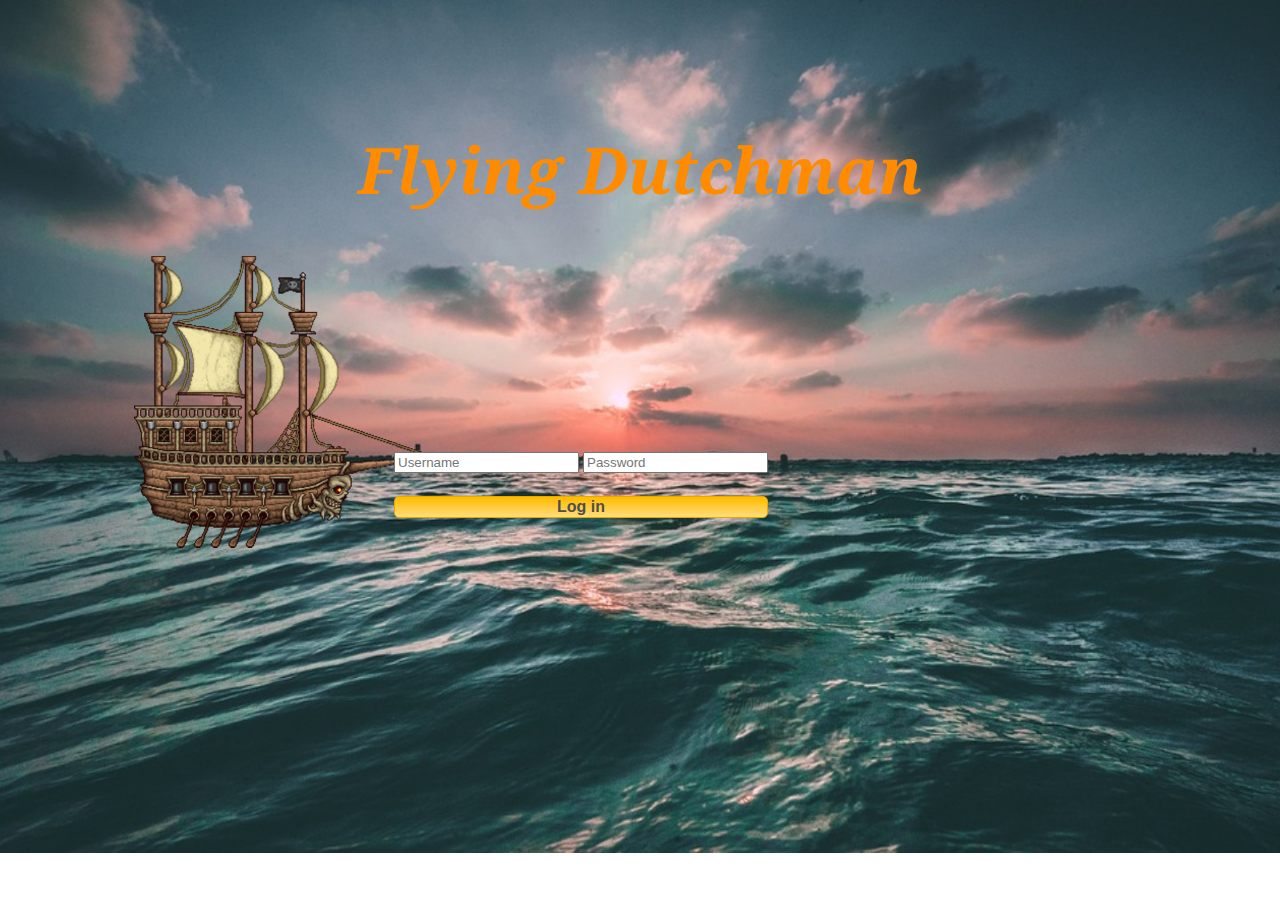
<file: index.html>
<!DOCTYPE html>
<html lang="eng">
	<head>
		<title>Flying Dutchman</title>
		<meta charset="utf-8" name="viewport" content="width=device-width, intial-scale=1.0"/>

		<link rel="stylesheet" type="text/css" href="Login.css">

		<!--<script src="js/transl.js">
			docLoaded(indexPageLoaded);
		</script>-->
		<script src="js/beverages.js"></script>
		<script src="https://ajax.googleapis.com/ajax/libs/jquery/3.1.1/jquery.min.js"></script>
		<script src="js/httpRequests.js"></script>
		<script src="js/user.js"></script>
		<script src="js/md5.js"></script>
	</head>
	<header>
		<!--
		<div style="top: 0px; float: right">
			<img src="images/sweden.png" style="width:50px;height:50px;" onclick="transl('sv')" />
			<img src="images/uk.png" style="width:50px;height:50px;" onclick="transl('eng')" />
		</div>
		-->
	</header>
	<body>
		<h1 class="col-12">Flying Dutchman</h1>
		<img src="images/Flying_Dutchman.png"/>
		<!-- <a href="home.html"><button class="enterButton" type="submit" href="home.html">Welcome in!</button></a>-->
		<div>
			<form method="post" id="log_in">
				<input type="text" placeholder="Username" id="username" required>
				<input type="password" placeholder="Password" id="password" required><br><br>
				<!--<button id="login" onclick="loginAttempt()">Log in</button>-->
				<input type="button" value="Log in" id="login" onclick="loginAttempt()"/>
			</form>
		</div>
	</body>
</html>
</file>
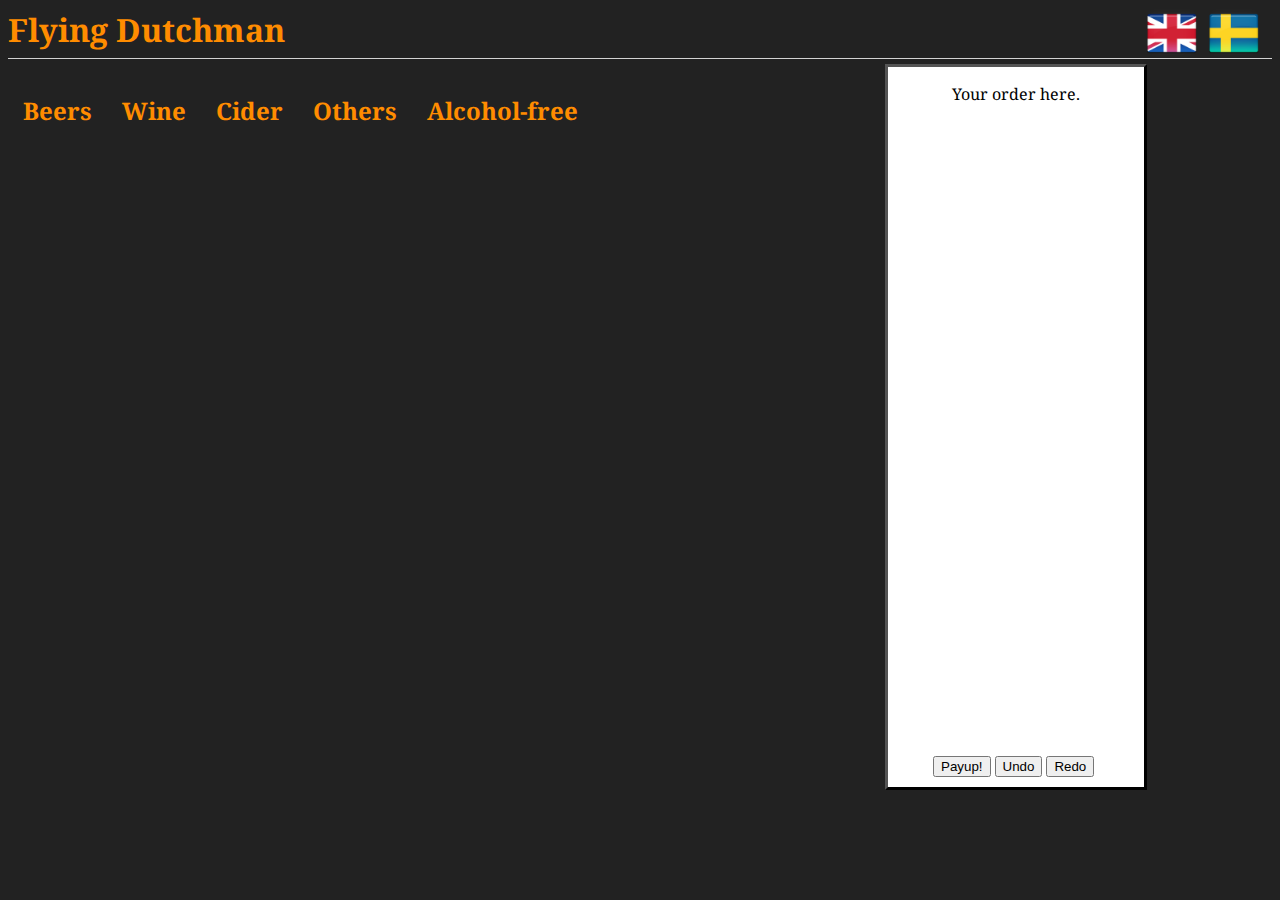
<file: menu.html>
<!DOCTYPE html>
<html lang="en">
<head>
    <title>Flying Dutchman</title>
    <meta charset="utf-8" name="viewport" content="width=device-width, intial-scale=1.0"/>
    <link rel="stylesheet" type="text/css" href="menu.css">
    <script src="js/menu.js"></script>
    <script>docLoaded(indexPageLoaded);</script>
    <script src="js/jquery-3.1.1.min.js"></script>
    <script src="js/beverages.js"></script>
    <script src="js/transl.js"></script>
    <script src="js/httpRequests.js"></script>
    <script src="js/user.js"></script>
</head>

<body>

<div id="header">
    <h1>Flying Dutchman</h1>
    <img class="translate" src="images/sweden.png" style="width:50px;height:50px;" onclick="transl('sv')" />
    <img class="translate" src="images/uk.png" style="width:50px;height:50px;" onclick="transl('eng')" />
</div>

<!-- The Pay poppup -->
<div id="pay-popup" class="popup">

  <!-- Pay poppup content &times; -->
  <div class="popup-content">
    <span class="closee">&times;</span>
    <p>Some text in the Modal..</p>
  </div>

</div>


<!--Order pane-->
<div class="order-tab" ondrop="drop(event)" ondragover="allowDrop(event)">
    <p id="order">Your order here.</p>
    <!-- popup total hidden by default-->
    <div id="bar-tab" class="bar-tab"></div>
    <div class="orderbuttons">
        <button type="submit" id="payuup" onclick="orderDrink()">Payup!</button> <!-- Send in some sort of variable with the data added to the tab, maybe keep track of the order array in the dropoff thingie -->
        <button type="submit" id="undoo" onclick="backStepOrder('sv')">Undo</button>
        <button type="submit" id="redoo" onclick="forwardStepOrder('sv')">Redo</button>
    </div>
</div>

<!--Bar menu-->
<div class="flex-container"> <!-- puts down a large container for all to see, -->
<aside id="secondary" class="col-md-3 col-sm-3 flex-container-aside">
  <div class="order-drink"> <!-- for some reason cannot press enter -->
    <div class="row">
        <!-- .widget STARTS -->
        <div class="widget">
            <div class="widget-inner">
                <h2 class="widget-title" id="beer1">Beers</h2>
                <div id="code" class="widget-content">
                    <div id="beers">
                    </div>
                </div>
            </div>
        </div>
        <div class="widget">
            <div class="widget-inner">
                <h2 class="widget-title" id="wine1">Wine</h2>
                <div id="store" class="widget-content">
                    <div id="wines">
                    </div>
                </div>
            </div>
        </div>
        <!-- .widget ENDS -->
        <!-- .widget STARTS -->
        <div class="widget">
            <div class="widget-inner">
                <h2 class="widget-title" id="cider1">Cider</h2>
                <div id="books" class="widget-content">
                    <div id="ciders">
                    </div>
                </div>
            </div>
        </div>
        <!-- .widget ENDS -->
        <!-- .widget STARTS -->
        <div class="widget">
            <div class="widget-inner">
                <h2 class="widget-title" id="others1">Others</h2>
                <div id="books" class="widget-content">
                    <div id="others">
                    </div>
                </div>
            </div>
        </div>
        <!-- .widget ENDS -->
        <!-- .widget STARTS -->
        <div class="widget">
            <div class="widget-inner">
                <h2 class="widget-title" id="alcfree1">Alcohol-free</h2>
                <div id="books" class="widget-content">
                    <div id="alcfrees">
                    </div>
                </div>
            </div>
        </div>
    </div>
        <!-- .widget ENDS -->
        <!-- .widget STARTS -->

  </div>
        <!-- .widget ENDS -->
</aside>
</div>
<div id="beerInfo" class="order-info" style="display:none;"></div>

</body>
</html>
</file>
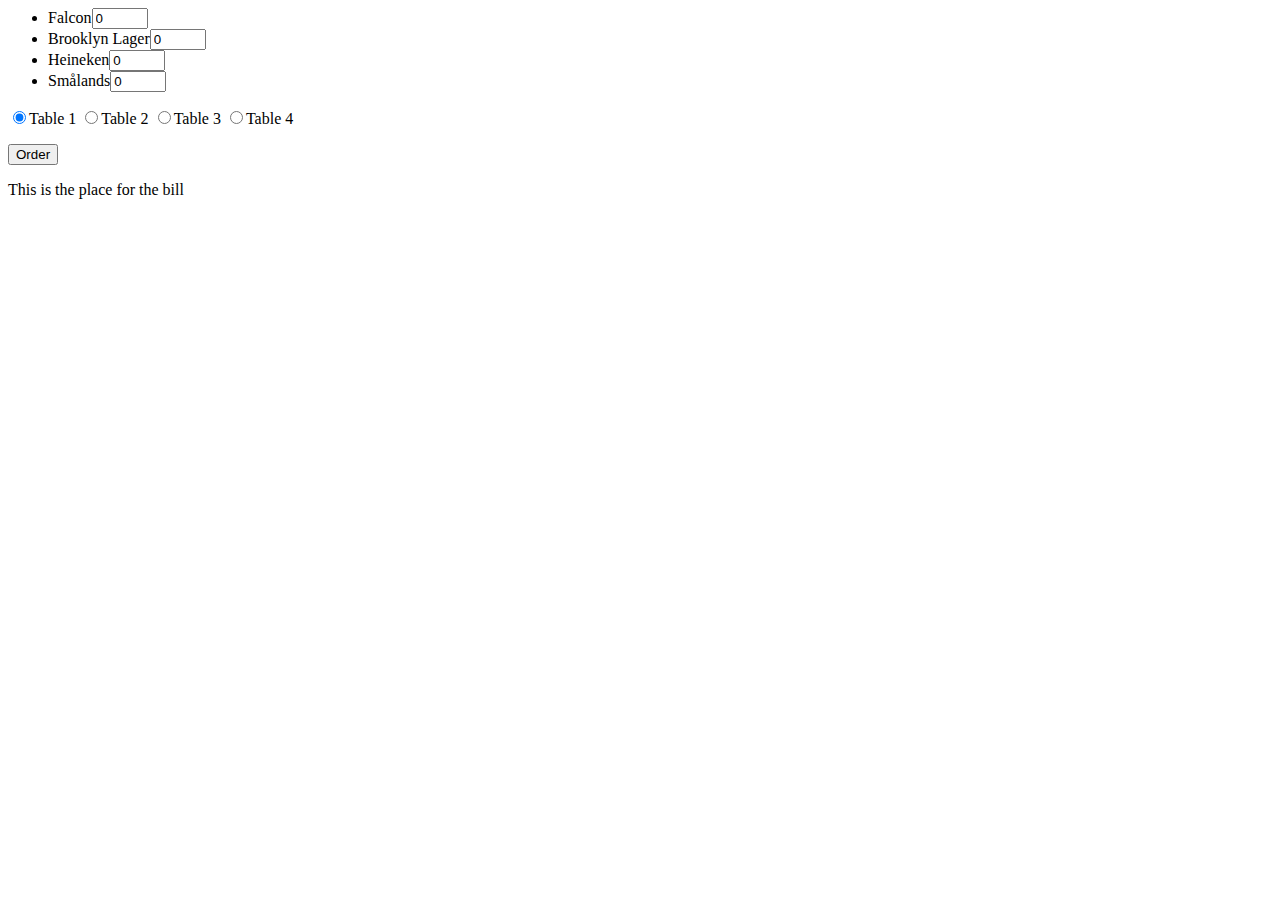
<file: UIP/views/order.html>
<body>
  <div class="flex-container">
    <div class="order-drink">
      <p style="margin-left: 10px;">
        <ul>
				<!-- <input type="checkbox" name="beer" value="falcon"></input> -->
				<li>Falcon<input type="number" name="fal" min="0" max="10" step="1" value="0"></li>
				<li>Brooklyn Lager<input type="number" name="bl" min="0" max="10" step="1" value="0"></li>
				<li>Heineken<input type="number" name="hein" min="0" max="10" step="1" value="0"></li>
				<li>Smålands<input type="number" name="sma" min="0" max="10" step="1" value="0"></li>

			</ul>
			<!--
			<p>
				<label for="Beer">Beer</label><br>
				<select id="Beer" name="beer">
					<option>Falcon</option>
					<option>Brooklyn Lager</option>
					<option>Heineken</option>
					<option>Smålands</option>
				</select>
			</p>
			-->

			<!-- type=checkbox for multiple -->
			<form action="">
				<input type="radio" name="tablenr" value="1" checked>Table 1</input>
				<input type="radio" name="tablenr" value="2">Table 2</input>
				<input type="radio" name="tablenr" value="2">Table 3</input>
				<input type="radio" name="tablenr" value="2">Table 4</input>
			</form>

			<button type="submit">Order</button>
      </p>
    </div>
    <div class="order-tab">
      This is the place for the bill
    </div>
  </div>
</body>
</file>
<file: Login.css>
@import url("https://fonts.googleapis.com/css?family=Droid+Serif|Share+Tech+Mono");

body {
	font-family: "Courier New, sans-serif, arial";
}
h1 {
	font-style: oblique;
	font-size: 400%;
	color: darkorange;
	text-align: center;
	margin-top: 10%;
}

img {
	position: relative;
	margin-left: 10%;
}

body {
	font-family: "Droid Serif", sans-serif;
	/*font-size: 12pt;*/
	background-image: url("images/Ocean.jpg");
	background-repeat:no-repeat;
	background-size:cover;
}

form {
	top: 50%;
	right: 40%;
	position: absolute;
}
input[type=button]{
	font-size: 16px;
	background: linear-gradient(#ffbc00 5%, #ffdd7f 100%);
	border: 1px solid #e5a900;
	color: #4E4D4B;
	font-weight: bold;
	cursor: pointer;
	width: 100%;
	border-radius: 5px;
	outline:none;

}
</file>
<file: menu.css>
@import url("https://fonts.googleapis.com/css?family=Droid+Serif|Share+Tech+Mono");


#header {
    /*box-shadow: 5px 5px 5px #000000;*/
	background-size: cover;
	outline: 0;
	border-bottom: 1px solid;
	border-color: lightgray;
	color: darkorange;
	height: 50px;
}

h1 {
	display: inline;
}

.translate {
	float: right;
	display: inline;
	padding-right: 1%;

}

body {
	font-family: "Droid Serif", sans-serif;
	font-size: 12pt;
	background-color: #222222;
	background-repeat:no-repeat;
	background-size:cover;
}

/* The Modal (background) */
.popup {
    display: none; /* Hidden by default */
    position: fixed; /* Stay in place */
    z-index: 1; /* Sit on top */
    padding-top: 100px; /* Location of the box */
    left: 0;
    top: 0;
    width: 100%; /* Full width */
    height: 100%; /* Full height */
    overflow: auto; /* Enable scroll if needed */
    background-color: rgb(0,0,0); /* Fallback color */
    background-color: rgba(0,0,0,0.4); /* Black w/ opacity */
}

/* Modal Content */
.popup-content {
    background-color: #fefefe;
    margin: auto;
    padding: 20px;
    border: 1px solid #888;
    width: 80%;
}

/* The Close Button */
.closee {
    color: #aaaaaa;
    float: right;
    font-size: 28px;
    font-weight: bold;
}

.closee:hover,
.closee:focus {
    color: #000;
    text-decoration: none;
    cursor: pointer;
}
/*
#barmenu {
	position: absolute;
	right: 50%
}*/

.order-tab {
	position: fixed;
	right: 10%;
	order: 1;
	background-color: white;
	width: 20%;
	height: 80%;
	border-style: outset;
	border-color: #000000;
	font-color: #ffffff;
	margin: 5px;
	-webkit-align-items: flex-start;
	align-items: flex-start;
}

.orderbuttons {
	position: absolute;
	bottom: 5px;
	left: 40px;
	font-size: medium;
	padding: 5px;
	margin-left: auto;
}
#bar-tab {
	overflow-y: scroll;
	height: 85%;
}
.flex-container {
	position: absolute;
	margin-left: auto;
}

.widget {
	font-family: "Droid Serif", sans-serif;
	color: darkorange;
	float: left;
	display: inline;
	padding: 15px;
}

.widget-content {
	list-style-type: none;
	color: #bcbcbc;

}

#beerInfo {
	position: fixed;
	top: 50%;
	left: 37%;
	color: #bcbcbc;
}

#order {
	text-align: center;
}

a {
	color: #7a857d;
}


/* Toggle this class - hide and show the popup total
.total .show {
	visibility: visible;
	-webkit-animation: fadeIn 1s;
	animation: fadeIn 1s;
}
*/

/* Add animation (fade in the popup total)
@-webkit-keyframes fadeIn {
	from {opacity: 0;}
	to {opacity: 1;}
}

@keyframes fadeIn {
	from {opacity: 0;}
	to {opacity:1 ;}
}
*/
</file>
